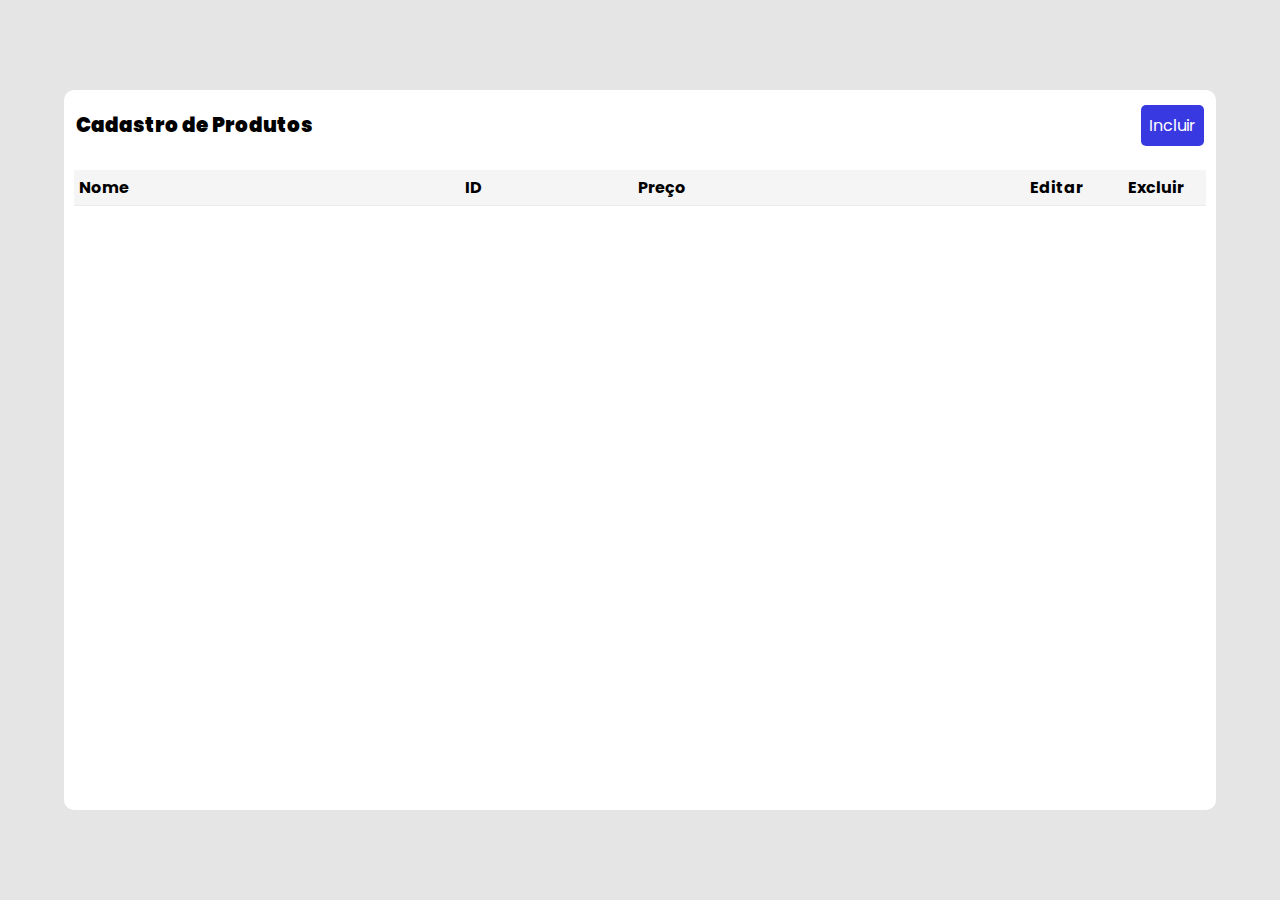
<file: tela de gerenciamento/Paginas de cadastro/Paginas_cadastro/index.html>
<!DOCTYPE html>
<html lang="en">

<head>
  <meta charset="UTF-8">
  <meta http-equiv="X-UA-Compatible" content="IE=edge">
  <meta name="viewport" content="width=device-width, initial-scale=1.0">
  <title>CRUD</title>
  <link rel="stylesheet" href="style.css">
  <link href='https://unpkg.com/boxicons@2.1.1/css/boxicons.min.css' rel='stylesheet'>
</head>

<body>
  <div class="container">
    <div class="header">
      <span>Cadastro de Produtos</span>
      <button onclick="openModal()" id="new">Incluir</i></button>
    </div>

    <div class="divTable">
      <table>
        <thead>
          <tr>
            <th>Nome</th>
            <th>ID</th>
            <th>Preço</th>
            <th class="acao">Editar</th>
            <th class="acao">Excluir</th>
          </tr>
        </thead>
        <tbody>
        </tbody>
      </table>
    </div>

    <div class="modal-container">
      <div class="modal">
        <form>
          <label for="m-nome">Nome</label>
          <input id="m-nome" type="text" required />
  
          <label for="m-funcao">ID</label>
          <input id="m-funcao" type="text" required />
  
          <label for="m-salario">Preço</label>
          <input id="m-salario" type="number" required />
          <button id="btnSalvar">Salvar</button>
        </form>
      </div>
    </div>

  </div>
  <script src="script.js"></script>
</body>

</html>
</file>
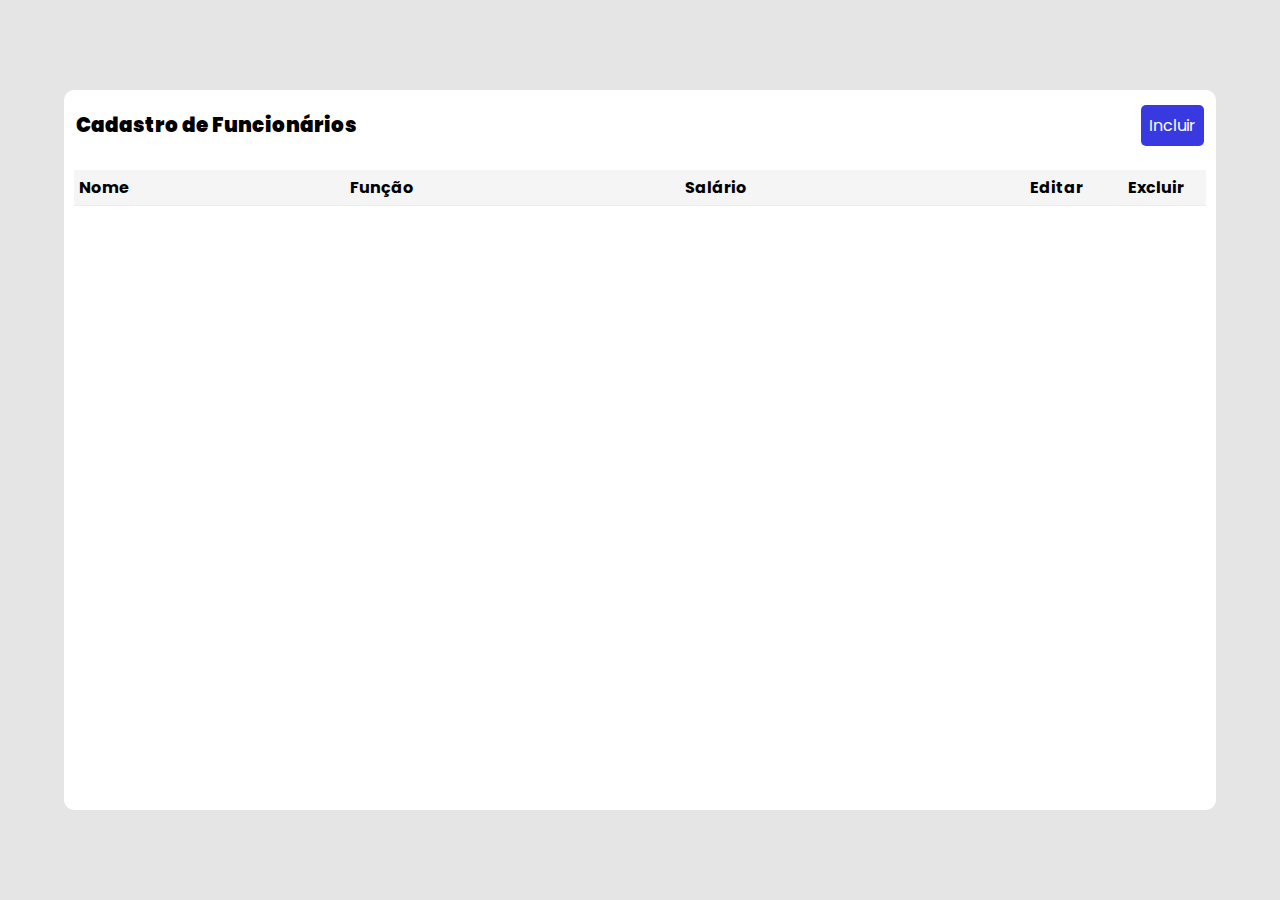
<file: tela de gerenciamento/Paginas de cadastro/Paginas_cadastro/cadastrofun.html>
<!DOCTYPE html>
<html lang="en">

<head>
  <meta charset="UTF-8">
  <meta http-equiv="X-UA-Compatible" content="IE=edge">
  <meta name="viewport" content="width=device-width, initial-scale=1.0">
  <title>CRUD</title>
  <link rel="stylesheet" href="cadastrofun.css">
  <link href='https://unpkg.com/boxicons@2.1.1/css/boxicons.min.css' rel='stylesheet'>
</head>

<body>
  <div class="container">
    <div class="header">
      <span>Cadastro de Funcionários</span>
      <button onclick="openModal()" id="new">Incluir</i></button>
    </div>

    <div class="divTable">
      <table>
        <thead>
          <tr>
            <th>Nome</th>
            <th>Função</th>
            <th>Salário</th>
            <th class="acao">Editar</th>
            <th class="acao">Excluir</th>
          </tr>
        </thead>
        <tbody>
        </tbody>
      </table>
    </div>

    <div class="modal-container">
      <div class="modal">
        <form>
          <label for="m-nome">Nome</label>
          <input id="m-nome" type="text" required />
  
          <label for="m-funcao">Função</label>
          <input id="m-funcao" type="text" required />
  
          <label for="m-salario">Salário</label>
          <input id="m-salario" type="number" required />
          <button id="btnSalvar">Salvar</button>
        </form>
      </div>
    </div>

  </div>
  <script src="cadastrofun.js"></script>
</body>

</html>
</file>
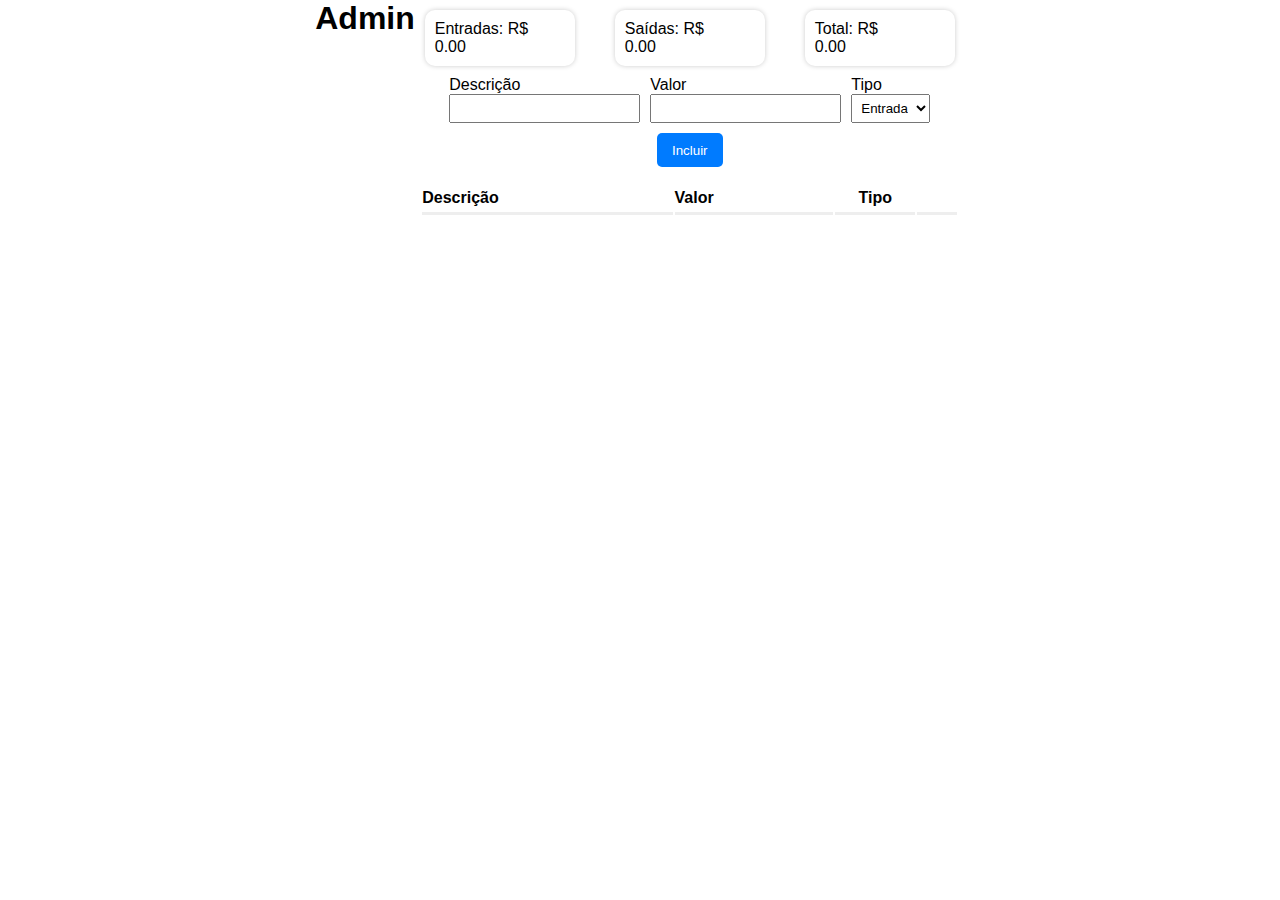
<file: tela de gerenciamento/Paginas de cadastro/Paginas_cadastro/financas.html>
<!DOCTYPE html>
<html lang="en">
<head>
  <meta charset="UTF-8">
  <meta http-equiv="X-UA-Compatible" content="IE=edge">
  <meta name="viewport" content="width=device-width, initial-scale=1.0">
  <title>Document</title>

  <link href='https://unpkg.com/boxicons@2.1.2/css/boxicons.min.css' rel='stylesheet'>


  <link rel="stylesheet" href="financas.css">
</head>
<body>
    <header id="header">
        <div class="container">
          <div class="row">
            <div class="col-md-10">
              <h1><span class="glyphicon glyphicon-cog" aria-hodden="tru"></span>  Admin</h1>
            </div>
           
          </div>
        </div>
      </header>
  <main>
    <div class="resume">
      <div>
        Entradas: R$
        <span class="incomes">0.00</span>
      </div>
      <div>
        Saídas: R$
        <span class="expenses">0.00</span>
      </div>
      <div>
        Total: R$
        <span class="total">0.00</span>
      </div>
    </div>
    <div class="newItem">
      <div class="divDesc">
        <label for="desc">Descrição</label>
        <input type="text" id="desc" />
      </div>
      <div class="divAmount">
        <label for="amount">Valor</label>
        <input type="number" id="amount" />
      </div>
      <div class="divType">
        <label for="type">Tipo</label>
        <select id="type">
          <option>Entrada</option>
          <option>Saída</option>
        </select>
      </div>
      <button id="btnNew">Incluir</button>
    </div>
    <div class="divTable">
      <table>
        <thead>
          <tr>
            <th>Descrição</th>
            <th class="columnAmount">Valor</th>
            <th class="columnType">Tipo</th>
            <th class="columnAction"></th>
          </tr>
        </thead>
        <tbody>
        </tbody>
      </table>
  </main>  

  <script src="script.js"></script>
</body>
</html>
</file>
<file: tela de gerenciamento/Paginas de cadastro/Paginas_cadastro/style.css>
@import url('https://fonts.googleapis.com/css2?family=Poppins:wght@200;300;400;500;700&family=Roboto:wght@100;300;400;500;700;900&family=Source+Sans+Pro:wght@200;300;400;600;700;900&display=swap');

* {
  margin: 0;
  padding: 0;
  box-sizing: border-box;
  font-family: 'Poppins', sans-serif;
}

body {
  width: 100vw;
  height: 100vh;
  display: flex;
  align-items: center;
  justify-content: center;
  background-color: rgba(0,0,0,0.1);
}

button {
  cursor: pointer;
}

.container {
  width: 90%;
  height: 80%;
  border-radius: 10px;
  background: white;
}

.header {
  min-height: 70px;
  display: flex;
  align-items: center;
  justify-content: space-between;
  margin: auto 12px;
}

.header span {
  font-weight: 900;
  font-size: 20px;
  word-break: break-all;
}

#new {
  font-size: 16px;
  padding: 8px;
  border-radius: 5px;
  border: none;
  color: white;
  background-color: rgb(57, 57, 226);
}

.divTable {
  padding: 10px;
  width: auto; 
  height:inherit; 
  overflow:auto;
}

.divTable::-webkit-scrollbar {
  width: 12px;
  background-color: whitesmoke; 
}

.divTable::-webkit-scrollbar-thumb {
  border-radius: 10px;
  background-color: darkgray; 
}

table {
  width: 100%;
  border-spacing: 10px;
  word-break: break-all;
  border-collapse: collapse;
}

thead {
  background-color: whitesmoke;
}

tr {
  border-bottom: 1px solid rgb(238, 235, 235)!important;
}

tbody tr td {
  vertical-align: text-top;
  padding: 6px;
  max-width: 50px;
}

thead tr th {
  padding: 5px;
  text-align: start;
  margin-bottom: 50px;
}

tbody tr {
  margin-bottom: 50px;
}

thead tr th.acao {
  width: 100px!important;
  text-align: center;
}

tbody tr td.acao {
  text-align: center;
}

@media (max-width: 700px) {
  body {
    font-size: 10px;
  }
  
  .header span {
    font-size: 15px;
  }

  #new {
    padding: 5px;
    font-size: 10px;
  }

  thead tr th.acao {
    width: auto!important;
  }
  
  td button i {
    font-size: 20px!important;
  }

  td button i:first-child {
    margin-right: 0;
  }

  .modal {
    width: 90%!important;
  }

  .modal label {
    font-size: 12px!important;
  }
}

.modal-container {
  width: 100vw;
  height: 100vh;
  position: fixed;
  top: 0;
  left: 0;
  background-color: rgba(0, 0, 0, 0.5);
  display: none;
  z-index: 999;
  align-items: center;
  justify-content: center;
}

.modal {
  display: flex;
  flex-direction: column;
  align-items: center;
  padding: 40px;
  background-color: white;
  border-radius: 10px;
  width: 50%;
}

.modal label {
  font-size: 14px;
  width: 100%;
}

.modal input {
  width: 100%;
  outline: none;
  padding: 5px 10px; 
  width: 100%;
  margin-bottom: 20px;
  border-top: none;
  border-left: none;
  border-right: none;
}

.modal button {
  width: 100%;
  margin: 10px auto;
  outline: none;
  border-radius: 20px; 
  padding: 5px 10px; 
  width: 100%;
  border: none;
  background-color: rgb(57, 57, 226);
  color: white;
}

.active {
  display: flex;
}

.active .modal {
  animation: modal .4s;
}

@keyframes modal {
  from {
    opacity: 0;
    transform: translate3d(0, -60px, 0);
  }
  to {
    opacity: 1;
    transform: translate3d(0, 0, 0);
  }
}

td button {
  border: none;
  outline: none;
  background: transparent;
}

td button i {
  font-size: 25px;
}

td button i:first-child {
  margin-right: 10px;
}
</file>
<file: tela de gerenciamento/Paginas de cadastro/Paginas_cadastro/cadastrofun.css>
@import url('https://fonts.googleapis.com/css2?family=Poppins:wght@200;300;400;500;700&family=Roboto:wght@100;300;400;500;700;900&family=Source+Sans+Pro:wght@200;300;400;600;700;900&display=swap');

* {
  margin: 0;
  padding: 0;
  box-sizing: border-box;
  font-family: 'Poppins', sans-serif;
}

body {
  width: 100vw;
  height: 100vh;
  display: flex;
  align-items: center;
  justify-content: center;
  background-color: rgba(0,0,0,0.1);
}

button {
  cursor: pointer;
}

.container {
  width: 90%;
  height: 80%;
  border-radius: 10px;
  background: white;
}

.header {
  min-height: 70px;
  display: flex;
  align-items: center;
  justify-content: space-between;
  margin: auto 12px;
}

.header span {
  font-weight: 900;
  font-size: 20px;
  word-break: break-all;
}

#new {
  font-size: 16px;
  padding: 8px;
  border-radius: 5px;
  border: none;
  color: white;
  background-color: rgb(57, 57, 226);
}

.divTable {
  padding: 10px;
  width: auto; 
  height:inherit; 
  overflow:auto;
}

.divTable::-webkit-scrollbar {
  width: 12px;
  background-color: whitesmoke; 
}

.divTable::-webkit-scrollbar-thumb {
  border-radius: 10px;
  background-color: darkgray; 
}

table {
  width: 100%;
  border-spacing: 10px;
  word-break: break-all;
  border-collapse: collapse;
}

thead {
  background-color: whitesmoke;
}

tr {
  border-bottom: 1px solid rgb(238, 235, 235)!important;
}

tbody tr td {
  vertical-align: text-top;
  padding: 6px;
  max-width: 50px;
}

thead tr th {
  padding: 5px;
  text-align: start;
  margin-bottom: 50px;
}

tbody tr {
  margin-bottom: 50px;
}

thead tr th.acao {
  width: 100px!important;
  text-align: center;
}

tbody tr td.acao {
  text-align: center;
}

@media (max-width: 700px) {
  body {
    font-size: 10px;
  }
  
  .header span {
    font-size: 15px;
  }

  #new {
    padding: 5px;
    font-size: 10px;
  }

  thead tr th.acao {
    width: auto!important;
  }
  
  td button i {
    font-size: 20px!important;
  }

  td button i:first-child {
    margin-right: 0;
  }

  .modal {
    width: 90%!important;
  }

  .modal label {
    font-size: 12px!important;
  }
}

.modal-container {
  width: 100vw;
  height: 100vh;
  position: fixed;
  top: 0;
  left: 0;
  background-color: rgba(0, 0, 0, 0.5);
  display: none;
  z-index: 999;
  align-items: center;
  justify-content: center;
}

.modal {
  display: flex;
  flex-direction: column;
  align-items: center;
  padding: 40px;
  background-color: white;
  border-radius: 10px;
  width: 50%;
}

.modal label {
  font-size: 14px;
  width: 100%;
}

.modal input {
  width: 100%;
  outline: none;
  padding: 5px 10px; 
  width: 100%;
  margin-bottom: 20px;
  border-top: none;
  border-left: none;
  border-right: none;
}

.modal button {
  width: 100%;
  margin: 10px auto;
  outline: none;
  border-radius: 20px; 
  padding: 5px 10px; 
  width: 100%;
  border: none;
  background-color: rgb(57, 57, 226);
  color: white;
}

.active {
  display: flex;
}

.active .modal {
  animation: modal .4s;
}

@keyframes modal {
  from {
    opacity: 0;
    transform: translate3d(0, -60px, 0);
  }
  to {
    opacity: 1;
    transform: translate3d(0, 0, 0);
  }
}

td button {
  border: none;
  outline: none;
  background: transparent;
}

td button i {
  font-size: 25px;
}

td button i:first-child {
  margin-right: 10px;
}
</file>
<file: tela de gerenciamento/Paginas de cadastro/Paginas_cadastro/financas.css>
* {
    margin: 0;
    padding: 0;
    box-sizing: border-box;
    font-family: 'poppins', sans-serif;
    outline: none;
  }
  
  body {
    height: 100vh;
    display: flex;
    justify-content: center;
  }
  
  main {
    max-width: 550px;
    width: 100%;
    display: flex;
    flex-direction: column;
    align-items: center;
  }
  
  .resume {
    display: flex;
    padding: 10px 0;
    gap: 40px;
    width: 100%;
    justify-content: center;
    flex-wrap: wrap;
  }
  
  .resume > div {
    display: flex;
    flex-direction: column;
    box-shadow: 0px 0px 5px #ccc;
    border-radius: 10px;
    padding: 10px;
    width: 150px;
  }
  
  .newItem {
    display: flex;
    gap: 10px;
    align-items: end;
    width: 100%;
    justify-content: center;
    flex-wrap: wrap;
  }
  
  .divDesc, .divType, .divAmount {
    display: flex;
    flex-direction: column;
  }
  
  .newItem > button {
    background-color: #007bff;
    color: white;
    border: none;
    padding: 0 15px;
    border-radius: 5px;
    cursor: pointer;
    height: 34px;
  }
  
  input, select {
    padding: 5px;
  }
  
  .divTable {
    width: 100%;
    display: flex;
    justify-content: center;
  }
  
  table {
    width: 98%;
    padding: 20px 0;
    border-radius: 5px;
  }
  
  th {
    text-align: start;
    border-bottom: inset;
    padding-bottom: 5px;
  }
  
  i {
    font-size: 25px;
  }
  
  .bxs-chevron-up-circle {
    color: #00C9A7;
  }
  
  .bxs-chevron-down-circle {
    color: #D83121;
  }
  
  .columnAction {
    width: 40px;
    text-align: center;
  }
  
  .columnAction > button {
    background: transparent;
    border: none;
  }
  
  .columnAmount {
    width: 30%;
  }
  
  .columnType {
    width: 80px;
    text-align: center;
  }
</file>
